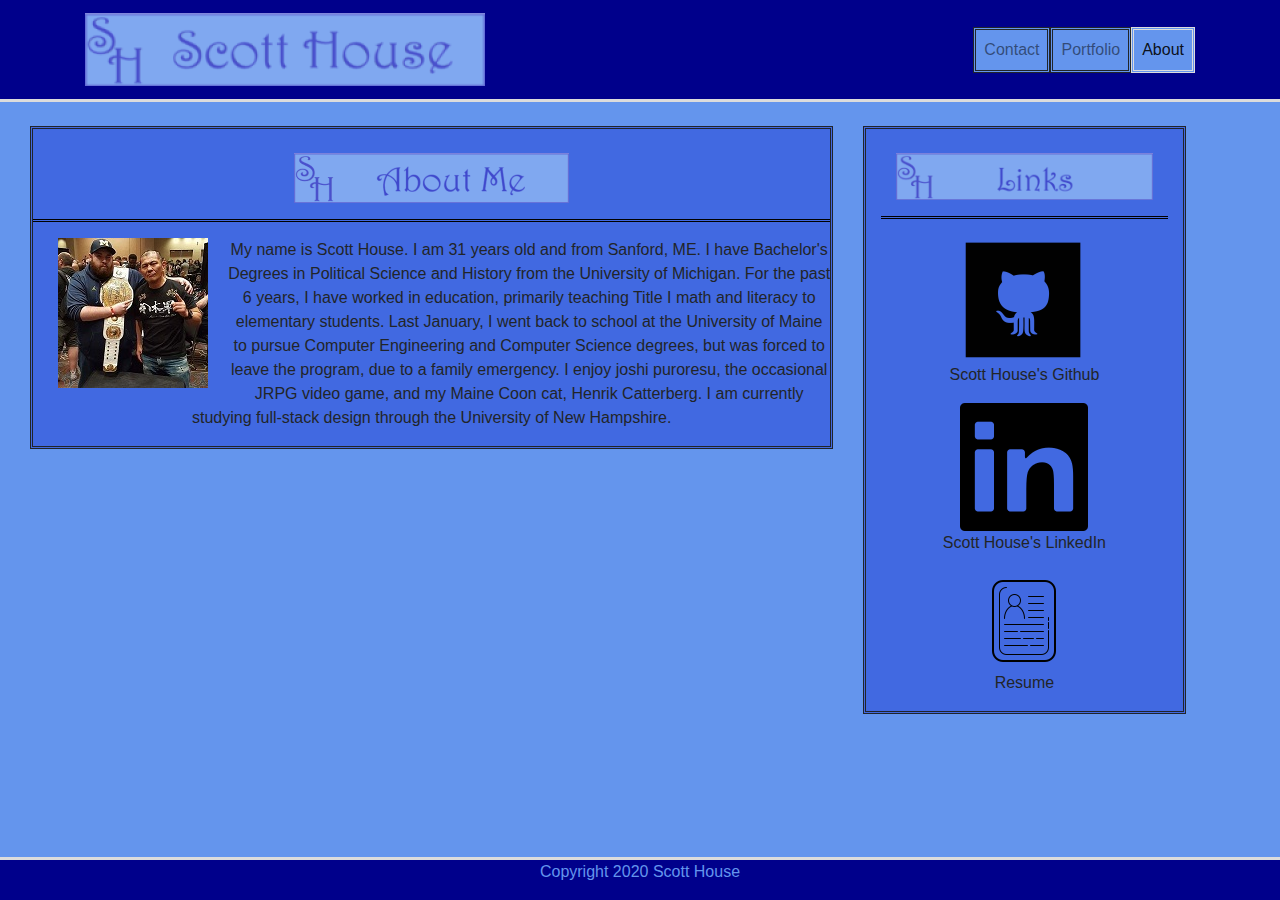
<file: index.html>
<!DOCTYPE html>
<html lang="en">

<head>
    <meta charset="UTF-8">
    <meta name="viewport" content="width=device-width, initial-scale=1.0">
    <title>About Me</title>
    
<link rel="stylesheet" href="https://maxcdn.bootstrapcdn.com/bootstrap/4.0.0/css/bootstrap.min.css">

    <link rel="stylesheet" href="Assets/CSS/styles.css">
</head>

<body>
     <nav class="navbar navbar-expand-lg navbar-light">
        <div class="container">
          <a class="navbar-brand" href="index.html" id="logo"><img src="Assets/Images/logo.png" alt="Scott House"></a>
          <button class="navbar-toggler" type="button" data-toggle="collapse" data-target="#navbarTogglerDemo01"
            aria-controls="navbarTogglerDemo01" aria-expanded="false" aria-label="Toggle navigation">
            <span class="navbar-toggler-icon"></span>
          </button>
          <div class="collapse navbar-collapse" id="navbarTogglerDemo01">
            <ul class="navbar-nav ml-auto mt-2 mt-lg-0">
              <li class="nav-item">
                <a class="nav-link" href="contact.html">Contact</a>
              </li>
              <li class="nav-item">
                <a class="nav-link" href="portfolio.html">Portfolio</a>
              </li>
              <li class="nav-item active">
                <a class="nav-link" href="index.html">About</a>
              </li>
            </ul>
        </div>
        </div>
      </nav>
    <br>
<section class = "col-sm-12 col-md-12 col-lg-12">
            <section class="col-sm-8 col-md-8 col-lg-8">
                <article class="about" id="border">
                  <br>
                     <img src="Assets/Images/about-me.png" alt="About Me" >
                    <hr>
                    <img src="Assets/Images/scott-house.jpg" alt="Scott House" id="about-image">
           
                    <p>My name is Scott House. I am 31 years old and from Sanford, ME. I have Bachelor's Degrees in
                    Political Science and History from the University of Michigan. For the past 6 years, I have worked
                    in education, primarily teaching Title I math and literacy to elementary students. Last January, I
                    went back to school at the University of Maine to pursue Computer Engineering and Computer Science
                    degrees,
                    but was forced to leave the program, due to a family emergency. I enjoy joshi puroresu, the
                    occasional JRPG video game, and my Maine Coon cat, Henrik Catterberg. I am currently studying full-stack design through the University of New Hampshire.
                    </p>
                </article>
              </section>
            <aside class="col-sm-4 col-md-4 col-lg-4">
                <section class="block col-sm-10 col-md-10 col-lg-10" id="border">
                    <article class="logo col-sm-12 col-md-12 col-lg-12 ">
                      <br>
                     <img src="Assets/Images/links.png" alt="Links" >
                     <br>
                    </article>
                    <hr>
                    <article class="links">
                      <a href="https://github.com/sehouse">
                     <img src="Assets/Images/github.png" alt="GitHub" >
                     <br>
                     </a>
                      <p>Scott House's Github
                      </p>
                      
                    </article>
                    
                    <article class="links">
                      <a href="https://www.linkedin.com/in/sehouse/">
                      <img src="Assets/Images/linkedin.png" alt="LinkedIn">
                      <br>
                      </a>
                      <p>
                     Scott House's LinkedIn
                      </p>
                      
                    </article>

                    <article class="links">
                      <a href="Assets/Resume/scott-house-resume.pdf">
                      <img src="Assets/Images/resume.png" alt="Resume">
                      </a>
                      <br>
                      <p>
                     Resume
                      </p>
                    </article>
                </section>
            </aside>
</section>
    <footer>
        <p>Copyright 2020 Scott House</p>
    </footer>
 <!-- jQuery CDN -->
  <script type="text/javascript" src="https://cdnjs.cloudflare.com/ajax/libs/jquery/3.2.1/jquery.min.js"></script>

  <!-- Bootstrap CDN -->
  <script src="https://maxcdn.bootstrapcdn.com/bootstrap/4.0.0/js/bootstrap.min.js"></script></script>

</body>



</html>
</file>
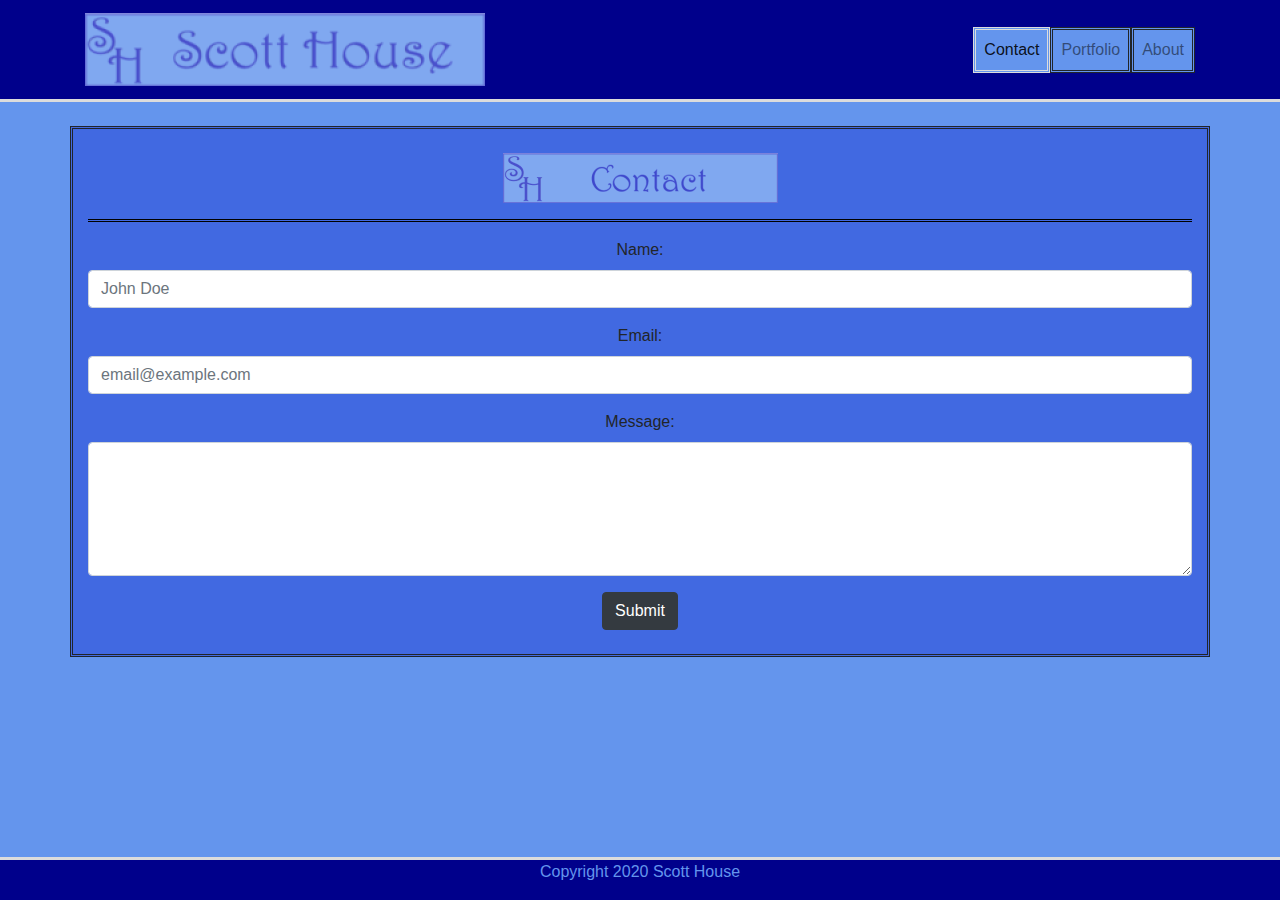
<file: contact.html>
<!DOCTYPE html>
<html lang="en">

<head>
    <meta charset="UTF-8">
    <meta name="viewport" content="width=device-width, initial-scale=1.0">
    <title>Contact</title>

    <link rel="stylesheet" href="https://stackpath.bootstrapcdn.com/bootstrap/4.4.1/css/bootstrap.min.css"
        integrity="sha384-Vkoo8x4CGsO3+Hhxv8T/Q5PaXtkKtu6ug5TOeNV6gBiFeWPGFN9MuhOf23Q9Ifjh" crossorigin="anonymous">

    <script src="https://code.jquery.com/jquery-3.4.1.slim.min.js"
        integrity="sha384-J6qa4849blE2+poT4WnyKhv5vZF5SrPo0iEjwBvKU7imGFAV0wwj1yYfoRSJoZ+n"
        crossorigin="anonymous"></script>
    <script src="https://cdn.jsdelivr.net/npm/popper.js@1.16.0/dist/umd/popper.min.js"
        integrity="sha384-Q6E9RHvbIyZFJoft+2mJbHaEWldlvI9IOYy5n3zV9zzTtmI3UksdQRVvoxMfooAo"
        crossorigin="anonymous"></script>
    <script src="https://stackpath.bootstrapcdn.com/bootstrap/4.4.1/js/bootstrap.min.js"
        integrity="sha384-wfSDF2E50Y2D1uUdj0O3uMBJnjuUD4Ih7YwaYd1iqfktj0Uod8GCExl3Og8ifwB6"
        crossorigin="anonymous"></script>

    <link rel="stylesheet" href="Assets/CSS/styles.css">
</head>

<body>
    <nav class="navbar navbar-expand-lg navbar-light">
        <div class="container">
          <a class="navbar-brand" href="index.html" id="logo"><img src="Assets/Images/logo.png" alt="Scott House"></a>
          <button class="navbar-toggler" type="button" data-toggle="collapse" data-target="#navbarTogglerDemo01"
            aria-controls="navbarTogglerDemo01" aria-expanded="false" aria-label="Toggle navigation">
            <span class="navbar-toggler-icon"></span>
          </button>
          <div class="collapse navbar-collapse" id="navbarTogglerDemo01">
            <ul class="navbar-nav ml-auto mt-2 mt-lg-0">
              <li class="nav-item active">
                <a class="nav-link" href="contact.html">Contact</a>
              </li>
              <li class="nav-item">
                <a class="nav-link" href="portfolio.html">Portfolio</a>
              </li>
              <li class="nav-item">
                <a class="nav-link" href="index.html">About</a>
              </li>
            </ul>
        </div>
        </div>
      </nav>
    <br>
    <div class="container">
        <div class= "row" id="border">
        
            <div class="col-lg-12">
                <br>
                <img src="Assets/Images/contact.png" alt="Contact" >
                <hr>
            </div>
       
        
            <div class="col-lg-12">
                <form>
                    <div class="form-group">
                        <label for="exampleInputName">Name:</label>
                        <input type="name" class="form-control" id="exampleInputName" placeholder="John Doe">
                    </div>
                    <div class="form-group">
                        <label for="exampleInputEmail">Email:</label>
                        <input type="email" class="form-control" id="exampleInputEmail" placeholder="email@example.com">
                    </div>
                    <div class="form-group">
                        <label for="exampleFormMessage">Message:</label>
                        <textarea class="form-control" id="exampleFormMessage" rows="5"></textarea>
                    </div>
                    <button type="submit" class="btn btn-dark">Submit</button>
                    <br>
                    <br>
                </form>
            </div>
        </div>
        <br>
        <br>
        <br>
    </div>
    <footer>
        <p>Copyright 2020 Scott House</p>
    </footer>
</body>

</html>
</file>
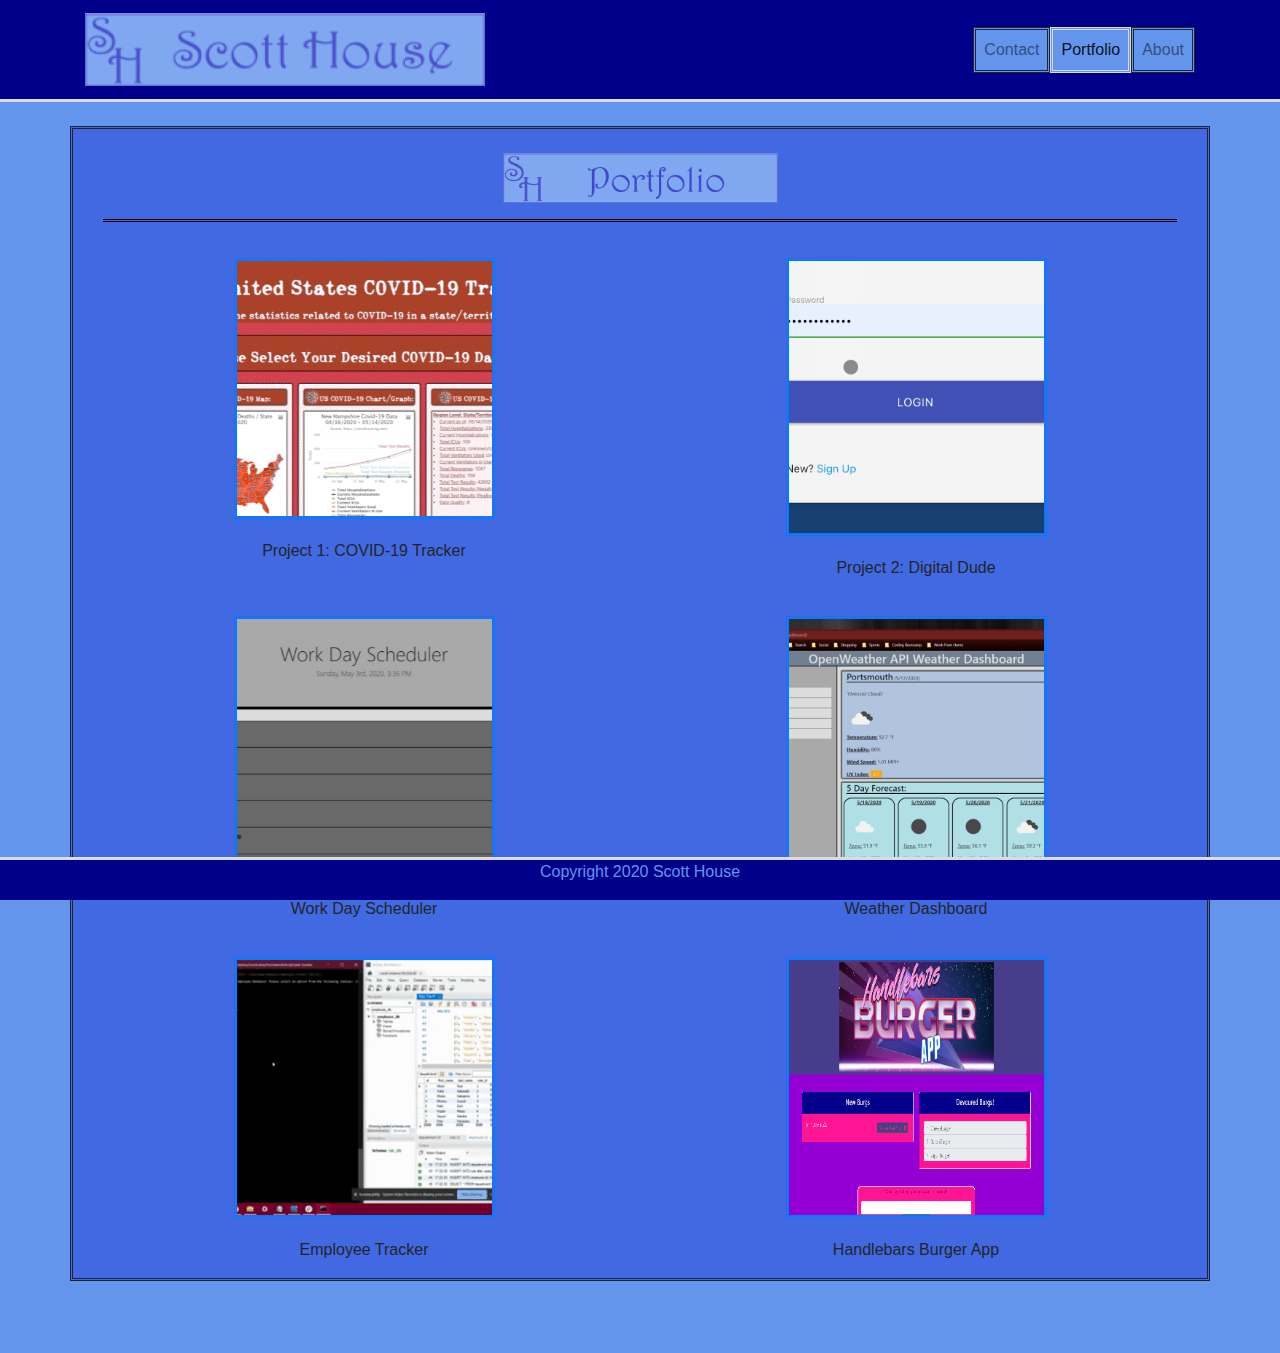
<file: portfolio.html>
<!DOCTYPE html>
<html lang="en">

<head>
    <meta charset="UTF-8">
    <meta name="viewport" content="width=device-width, initial-scale=1.0">
    <title>Portfolio</title>

    <link rel="stylesheet" href="https://stackpath.bootstrapcdn.com/bootstrap/4.4.1/css/bootstrap.min.css"
        integrity="sha384-Vkoo8x4CGsO3+Hhxv8T/Q5PaXtkKtu6ug5TOeNV6gBiFeWPGFN9MuhOf23Q9Ifjh" crossorigin="anonymous">

    <script src="https://code.jquery.com/jquery-3.4.1.slim.min.js"
        integrity="sha384-J6qa4849blE2+poT4WnyKhv5vZF5SrPo0iEjwBvKU7imGFAV0wwj1yYfoRSJoZ+n"
        crossorigin="anonymous"></script>
    <script src="https://cdn.jsdelivr.net/npm/popper.js@1.16.0/dist/umd/popper.min.js"
        integrity="sha384-Q6E9RHvbIyZFJoft+2mJbHaEWldlvI9IOYy5n3zV9zzTtmI3UksdQRVvoxMfooAo"
        crossorigin="anonymous"></script>
    <script src="https://stackpath.bootstrapcdn.com/bootstrap/4.4.1/js/bootstrap.min.js"
        integrity="sha384-wfSDF2E50Y2D1uUdj0O3uMBJnjuUD4Ih7YwaYd1iqfktj0Uod8GCExl3Og8ifwB6"
        crossorigin="anonymous"></script>

    <link rel="stylesheet" href="Assets/CSS/styles.css">
</head>

<body>
    <nav class="navbar navbar-expand-lg navbar-light">
        <div class="container">
          <a class="navbar-brand" href="index.html" id="logo"><img src="Assets/Images/logo.png" alt="Scott House"></a>
          <button class="navbar-toggler" type="button" data-toggle="collapse" data-target="#navbarTogglerDemo01"
            aria-controls="navbarTogglerDemo01" aria-expanded="false" aria-label="Toggle navigation">
            <span class="navbar-toggler-icon"></span>
          </button>
          <div class="collapse navbar-collapse" id="navbarTogglerDemo01">
            <ul class="navbar-nav ml-auto mt-2 mt-lg-0">
              <li class="nav-item">
                <a class="nav-link" href="contact.html">Contact</a>
              </li>
              <li class="nav-item active">
                <a class="nav-link" href="portfolio.html">Portfolio</a>
              </li>
              <li class="nav-item">
                <a class="nav-link" href="index.html">About</a>
              </li>
            </ul>
        </div>
        </div>
      </nav>
    <br>
    <div id='center' class="container">
        <div class="row" id="border">
            <div id='portfolio' class="col-sm-12 col-md-12 col-lg-12">
                <article  class="block col-sm-12 col-md-12 col-lg-12">
                    <br>
                    <img src="Assets/Images/portfolio.png" alt="Portfolio" >
                    <hr>
                    <div class="row">
                        <div class="col-sm-12 col-md-12 col-lg-6">
                            <a href="https://github.com/sehouse/covid-data-collector">
                            <img class="img-fluid port-image" src="Assets/Images/project-demo.gif"  alt="Project 1">
                            </a>
                            <p>Project 1: COVID-19 Tracker</p>
                        </div>
                        <div class="col-sm-12 col-md-12 col-lg-6">
                            <a href="https://github.com/sehouse/tamagotchi">
                            <img class="img-fluid port-image" src="Assets/Images/digital-dude.gif"  alt="Project 2">
                            </a>
                            <p>Project 2: Digital Dude</p>
                        </div>
                       
                    </div>
                    <div class="row">
                         <div class="col-sm-12 col-md-12 col-lg-6">
                            <a href="https://github.com/sehouse/work-day-scheduler">
                            <img class="img-fluid port-image" src="Assets/Images/scott-house-work-day-scheduler-top.jpg"  alt="Work Day Scheduler">
                            </a>
                            <p>Work Day Scheduler</p>
                        </div>
                        <div class="col-sm-12 col-md-12 col-lg-6">
                            <a href="https://github.com/sehouse/weather-dashboard">
                            <img class="img-fluid port-image" src="Assets/Images/scott-house-weather-dashboard.png"  alt="Weather Dashboard">
                            </a>
                            <p>Weather Dashboard</p>
                        </div>
                        
                    </div>
                    <div class="row">
                        <div class="col-sm-12 col-md-12 col-lg-6">
                            <a href="https://github.com/sehouse/employee_tracker">
                            <img class="img-fluid port-image" src="Assets/Images/employee-tracker.gif"  alt="Employee Tracker">
                            </a>
                            <p>Employee Tracker</p>
                        </div>
                        <div class="col-sm-12 col-md-12 col-lg-6">
                            <a href="https://github.com/sehouse/handlebars_burger_app">
                            <img class="img-fluid port-image" src="Assets/Images/handlebars-burger-app.png"  alt="Handlebars Burger App">
                            </a>
                            <p>Handlebars Burger App</p>
                        </div>
                    </div>
                </article>
            </div>
            <br>
        </div>
    </div>
    <br>
    <br>
    <br>
    <footer>
        <p>Copyright 2020 Scott House</p>
    </footer>
</body>

</html>
</file>
<file: Assets/CSS/styles.css>
html{
    position: relative;
}

body{
    background-color: cornflowerblue;  
}
.navbar{
    background-color: darkblue;
    border-bottom: solid gainsboro;

}

.navbar-brand{
    color: cornflowerblue;
}
.active{
    color:gainsboro;
}
.nav-item{
text-align: center;
background-color: cornflowerblue;
border: double;
}



#about-image {
  float: left;
  /* width: 200px; */
  margin: 0 20px 10px 0;
}
img {
    max-width:100%;
    height:auto;
}
hr{
    border-top: 3px double black;
    width: 100%;
}
.container-body{
    background-color: royalblue;
    border-style: double;
}
.row{
    background-color:royalblue;
}
#border{
    border-style: double;
    text-align: center;
}
.port-image {
    display: block;
  margin: 20px auto;
  border-style: double;
  margin-left: auto;
  margin-right: auto;
  width: 50%;
}

img#about-image{
    margin-left:25px;
}
footer{
    position: fixed;
  left: 0;
  bottom: 0;
  width:100%;
  background-color: darkblue;
  color: cornflowerblue;
  text-align: center;
  border-top: solid gainsboro;
}



section{
  float: left;
  width: 63%;
}

aside {
  float: right;
  width: 30%;
}

.links{
    text-align: center;
    
}
article#border.about{
    background-color: royalblue;
}
section#border.block{
    background-color: royalblue;
}

section#border.row{
    text-align: center;
}

#portfolio{
    display: inline-block
}
</file>
